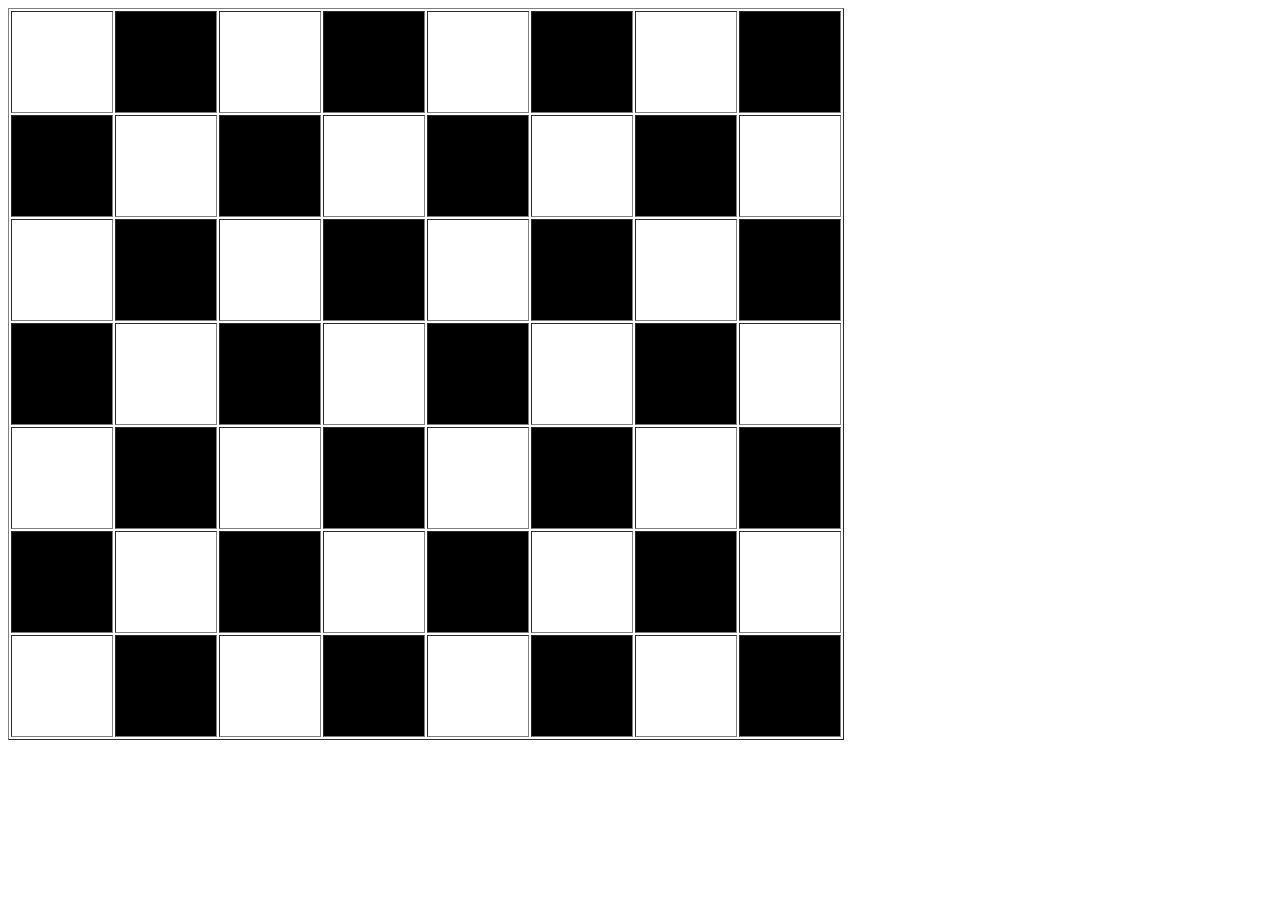
<file: index.html>
<!DOCTYPE html>
<html lang="en">
<head>
    <meta charset="UTF-8">
    <meta name="viewport" content="width=device-width, initial-scale=1.0">
    <title>Document</title>
    <link rel="stylesheet" href="properties.css">
</head>
<body>
   <table border="1" cellpadding="50%" >
<tr>
    <th></th>
    <th></th>
    <th></th>
    <th></th>
    <th></th>
    <th></th>
    <th></th>
    <th></th>

</tr>
<tr>
    <td></td>
    <td></td>
    <td></td>
    <td></td>
    <td></td>
    <td></td>
    <td></td>
    <td></td> 
</tr>
<tr>
    <th></th>
    <th></th>
    <th></th>
    <th></th>
    <th></th>
    <th></th>
    <th></th>
    <th></th>
 
</tr>
<tr>
    <td></td>
    <td></td>
    <td></td>
    <td></td>
    <td></td>
    <td></td>
    <td></td>
    <td></td>
</tr>
<tr>
    <th></th>
    <th></th>
    <th></th>
    <th></th>
    <th></th>
    <th></th>
    <th></th>
    <th></th>

</tr>
<tr>
    <td></td>
    <td></td>
    <td></td>
    <td></td>
    <td></td>
    <td></td>
    <td></td>
    <td></td>
</tr>
<tr>
    <th></th>
    <th></th>
    <th></th>
    <th></th>
    <th></th>
    <th></th>
    <th></th>
    <th></th>
</tr>

   </table> 
</body>
</html>
</file>
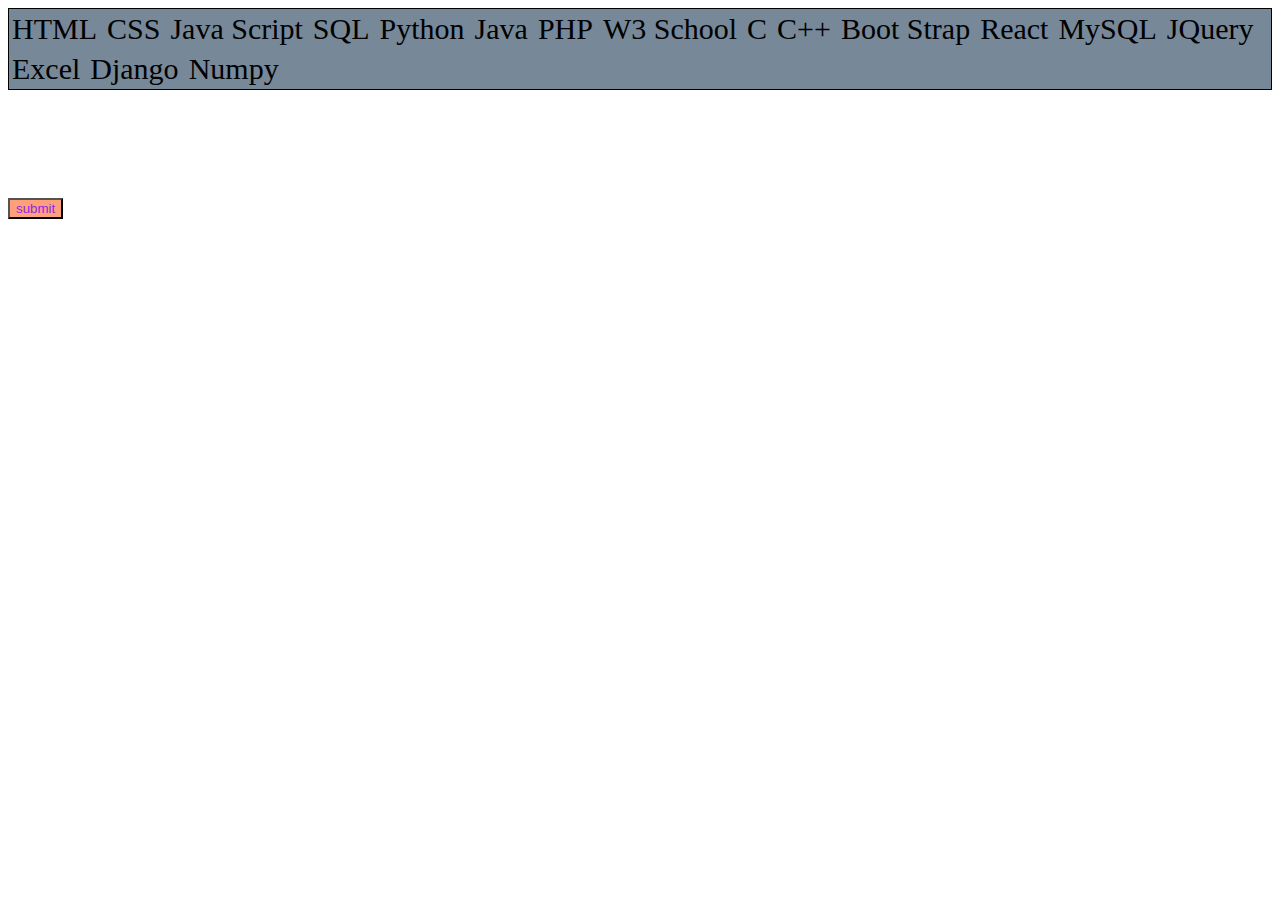
<file: task2.html>
<!DOCTYPE html>
<html lang="en">
<head>
    <meta charset="UTF-8">
    <meta name="viewport" content="width=device-width, initial-scale=1.0">
    <title>Document</title>
    <style>
        p{
            display: inline-block;
            font-size: 30px;
        }
        #ele1{
            background-color: lightslategray;
            border: 1px solid black ;
        }
        .cl1{
            border: 1px solid lightslategray ;
            margin: 2px;
        }
        p:hover{
            font-size: 20px;
        }
        
        #div1 {
            border: 1px solid black;
            margin: 5% 25% 25% 10%;
            padding: 20px 20px 20px 20px;
            display: none;
        }

        input {
            color: blueviolet;
            background-color: lightsalmon;
        }

        /*input:hover~#div1{
            display: block;

        }*/
        input:focus~#div1 {
            display: block;
            color: lightcoral;


        }

    </style>
</head>
<body>
    <div id="ele1">
  <p class="cl1">HTML</p>
  <p class="cl1">CSS</p>
  <p class="cl1">Java Script</p>
  <p class="cl1">SQL</p>
  <p class="cl1">Python</p>
  <p class="cl1">Java</p>
  <p class="cl1">PHP</p>
  <p class="cl1">W3 School</p>
  <p class="cl1">C</p>
  <p class="cl1">C++</p> 
  <p class="cl1">Boot Strap</p>
  <p class="cl1">React</p>
  <p class="cl1">MySQL</p>
  <p class="cl1">JQuery</p>
  <p class="cl1">Excel</p>
  <p class="cl1">Django</p>
  <p class="cl1">Numpy</p>
</div>
<br>
<br>
<br>
<br>
<br>
<br>

<input type="button" value="submit">
    <div id="div1">
        <h1>About</h1>
        <p>This article is about food for all organisms. For food for humans, see Human food. For other uses, see Food
            (disambiguation).
            "Foodstuffs" redirects here. For the New Zealand grocery company, see Foodstuffs (company).
            Table set with red meat, bread, pasta, vegetables, fruit, fish, and beans
            Display of various foods
            Food is any substance consumed by an organism for nutritional support. Food is usually of plant, animal, or
            fungal origin and contains essential nutrients such as carbohydrates, fats, proteins, vitamins, or minerals.
            The substance is ingested by an organism and assimilated by the organism's cells to provide energy, maintain
            life, or stimulate growth. Different species of animals have different feeding behaviours that satisfy the
            needs of their metabolisms and have evolved to fill a specific ecological niche within specific geographical
            contexts.</p>
        <h1>Classification</h1>
        <p>Food is any substance consumed to provide nutritional support and energy to an organism.[2][3] It can be raw,
            processed, or formulated and is consumed orally by animals for growth, health, or pleasure. Food is mainly
            composed of water, lipids, proteins, and carbohydrates. Minerals (e.g., salts) and organic substances (e.g.,
            vitamins) can also be found in food.[4] Plants, algae, and some microorganisms use photosynthesis to make
            some of their own nutrients.[5] Water is found in many foods and has been defined as a food by itself.[6]
            Water and fiber have low energy densities, or calories, while fat is the most energy-dense component.[3]
            Some inorganic (non-food) elements are also essential for plant and animal functioning.[7]
            Human food can be classified in various ways, either by related content or by how it is processed.[8] The
            number and composition of food groups can vary. Most systems include four basic groups that describe their
            origin and relative nutritional function: Vegetables and Fruit, Cereals and Bread, Dairy, and Meat.[9]
            Studies that look into diet quality group food into whole grains/cereals, refined grains/cereals,
            vegetables, fruits, nuts, legumes, eggs, dairy products, fish, red meat, processed meat, and sugar-sweetened
            beverages.[10][11][12] The Food and Agriculture Organization and World Health Organization use a system with
            nineteen food classifications: cereals, roots, pulses and nuts, milk, eggs, fish and shellfish, meat,
            insects, vegetables, fruits, fats and oils, sweets and sugars, spices and condiments, beverages, foods for
            nutritional uses, food additives, composite dishes and savoury snacks.[13]
        </p>
        <h1>Digestion</h1>
        <p>Food is broken into nutrient components through digestive process.[81] Proper digestion consists of
            mechanical processes (chewing, peristalsis) and chemical processes (digestive enzymes and
            microorganisms).[82][83] The digestive systems of herbivores and carnivores are very different as plant
            matter is harder to digest. Carnivores mouths are designed for tearing and biting compared to the grinding
            action found in herbivores.[84] Herbivores however have comparatively longer digestive tracts and larger
            stomachs to aid in digesting the cellulose in plants.[8</p>
    </div>
</body>
</html>
</file>
<file: properties.css>
th:nth-child(even){
    background-color:black;
}
td:nth-child(odd){
    background-color: black;
}
th:hover{
    background-color: aqua;
}
td:hover{
    background-color: aquamarine;

}
</file>
